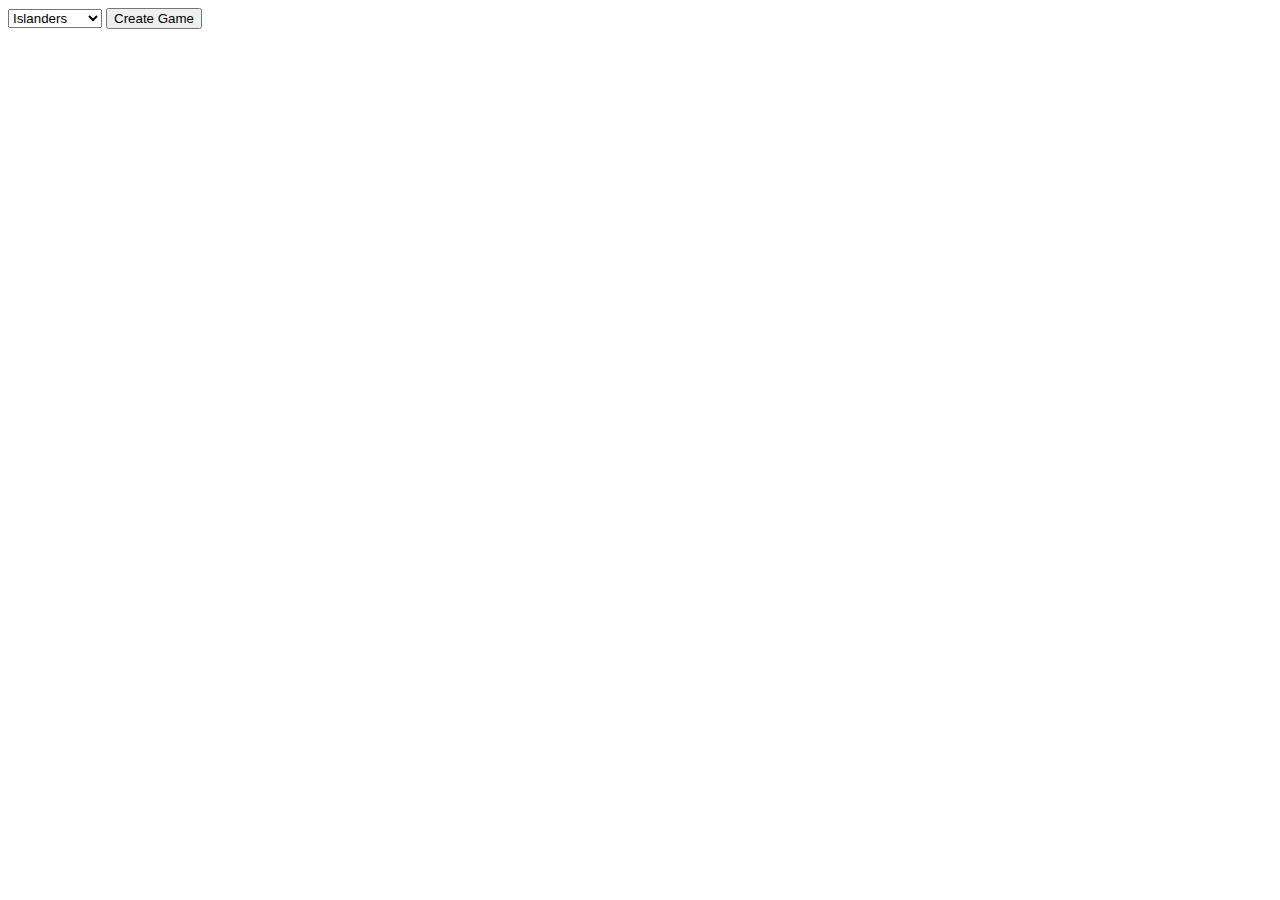
<file: index.html>
<!DOCTYPE HTML>
<html>
  <meta content="text/html;charset=utf-8" http-equiv="Content-Type">
  <meta content="utf-8" http-equiv="encoding">
  <head></head>
  <script type="text/javascript" src="/index.js"></script>
  <body onload="init()">
    <div id="error" style="display: none; text-align: center; font-size: 36px; color: red; background: white;"></div>
    <div id="newgame">
      <form action="/new" method="post">
        <select id="gamechoice" style="display:inline-block" onchange="changeval(event)">
          <option value="islanders">Islanders</option>
          <option value="eldritch">Eldritch</option>
          <option value="powerplant">Power Plant</option>
          <option value="mansion">Mansion</option>
        </select>
        <input id="gametype" type="hidden" name="type" value="islanders"></input>
        <input type="submit" style="display:inline-block" value="Create Game" onclick="document.getElementById('gametype').value = document.getElementById('gamechoice').value;"></input>
      </form>
    </div>
    <div id="main">
      <table id="table"></table>
    </div>
  </body>
</html>
</file>
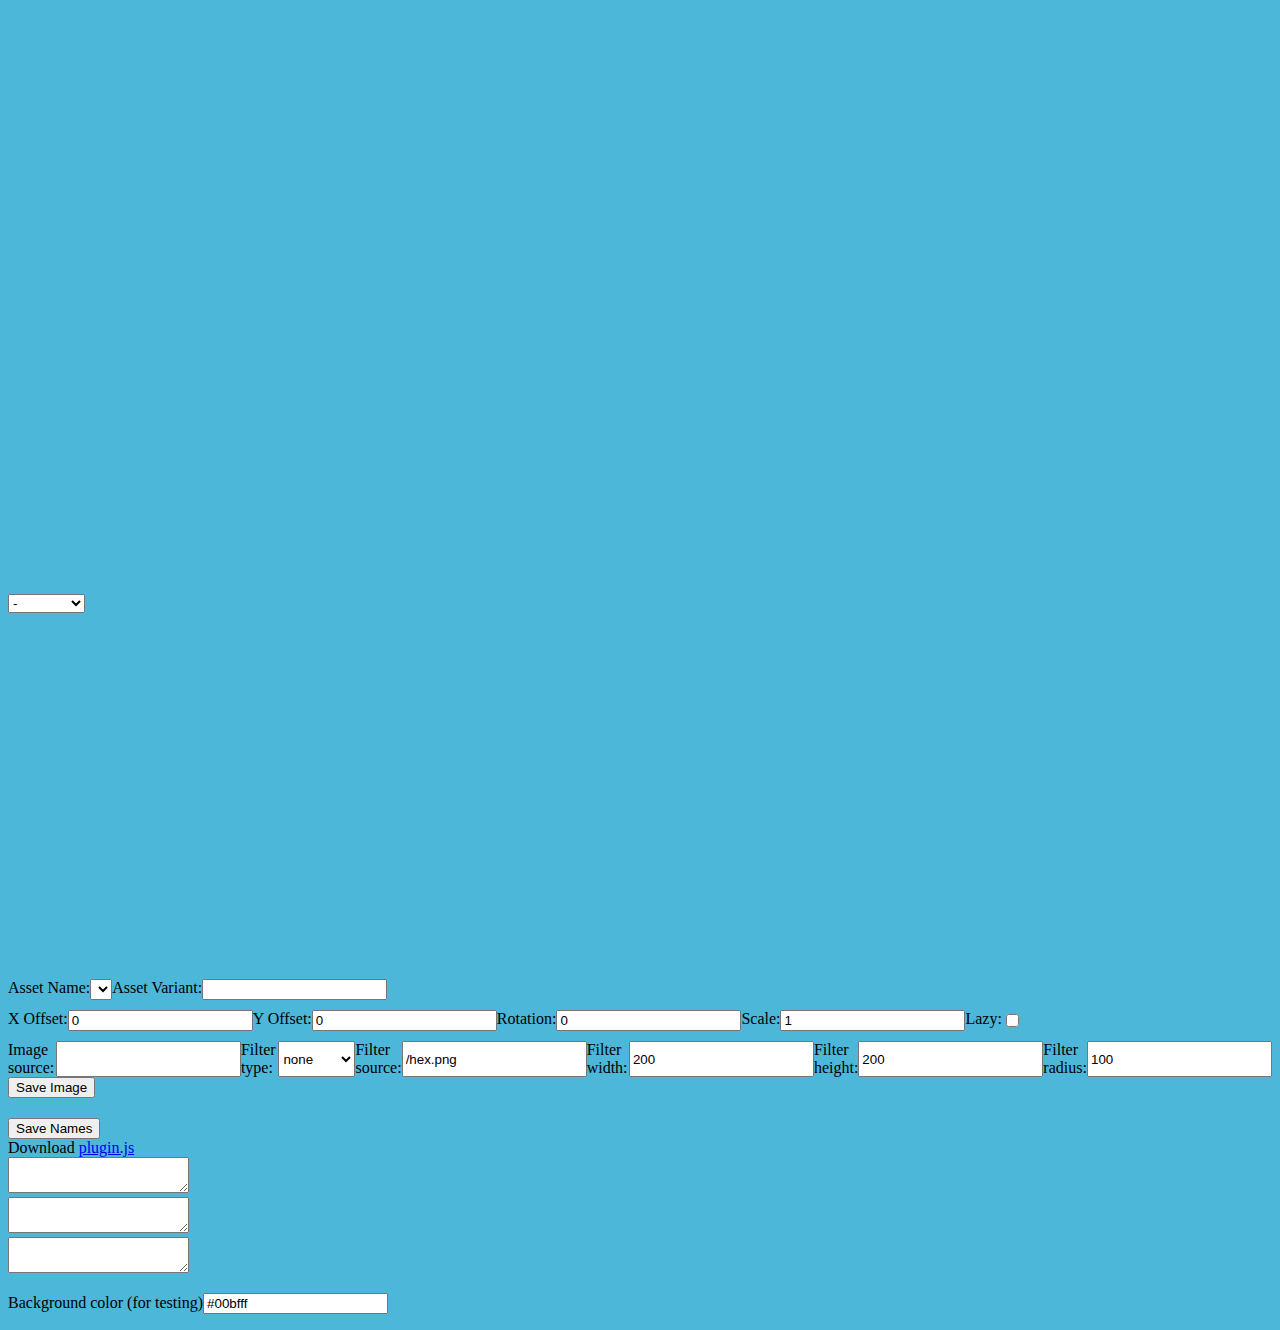
<file: customization.html>
<!DOCTYPE HTML>
<html>
  <meta content="text/html;charset=utf-8" http-equiv="Content-Type">
  <meta content="utf-8" http-equiv="encoding">
  <head>
    <script type="text/javascript" src="/customization.js"></script>
  </head>
  <body style="background: #4cb7d9">
    <select id="assetgroup" onchange="changegroup(event)">
      <option value="">-</option>
      <option value="/islanders/names.js">Islanders</option>
      <option value="/eldritch/names.js">Eldritch</option>
      <option value="/mansion/names.js">Mansion</option>
    </select>
    <canvas id="orig" width="800" height="600" onmousemove="onmove(event)" onmousedown="ondown(event)" onmouseup="onup(event)" onwheel="wheelie(event)"></canvas>
    <canvas id="myCanvas" width="418" height="362"></canvas>
    <div style="display: flex; flex-direction: row;">
      Asset Name:<select id="imgname" onchange="choosenew(event)"></select>
      Asset Variant:<input list="variantchoice" id="imgvariant"></input>
      <datalist id="variantchoice" onchange="choosevariant(event)"></datalist>
    </div>
    <div style="display: flex; flex-direction: row; margin-top: 10px;">
      X Offset:<input type="text" value="0" id="xoff" onchange="update(null)" />
      Y Offset:<input type="text" value="0" id="yoff" onchange="update(null)" />
      Rotation:<input type="text" value="0" id="rotation" onchange="draw(null)" />
      Scale:<input type="text" value="1" id="scale" onchange="update(null)" />
      Lazy:<input type="checkbox" value="false" id="lazy" onchange="update(null)" />
    </div>
    <div style="display: flex; flex-direction: row; margin-top: 10px;">
      Image source:<input type="text" id="imgSrc" onchange="loadimg()">
      Filter type:<select id="filterType" onchange="changeFilter(event)">
        <option value="none">none</option>
        <option value="rectangle">rectangle</option>
        <option value="circle">circle</option>
        <!--<option value="roundrect">rounded rectangle</option>-->
        <!--<option value="hexagon">hexagon</option>-->
        <option value="image">image</option>
      </select>
      Filter source:<input type="text" id="filterSrc" value="/hex.png" onchange="loadfilter()">
      Filter width:<input type="text" id="filterWidth" value="200" onchange="update(null)">
      Filter height:<input type="text" id="filterHeight" value="200" onchange="update(null)">
      Filter radius:<input type="text" id="filterRadius" value="100" onchange="update(null)">
    </div>
    <input type="button" value="Save Image" onclick="saveimg()"></input>
    <div id="names" style="margin-top: 20px;"></div>
    <input type="button" value="Save Names" onclick="savenames()"></input>
    <br />
    Download <a id="pluginlink" href="data:text/plain;charset=utf-8,null" download="plugin.js">plugin.js</a>
    <br />
    <textarea id="variants" readonly="true"></textarea>
    <br />
    <textarea id="imageinfo" readonly="true"></textarea>
    <br />
    <textarea id="shownames" readonly="true"></textarea>
    <br />
    <p>Background color (for testing)<input id="bgcolor" type="text" value="#00bfff" onchange="changebg(null)" /></p>
    <img src="/hex.png" id="sourceimg" style="display: none" />
    <img src="/hex.png" id="filter" style="display: none" />
  </body>
</html>
</file>
